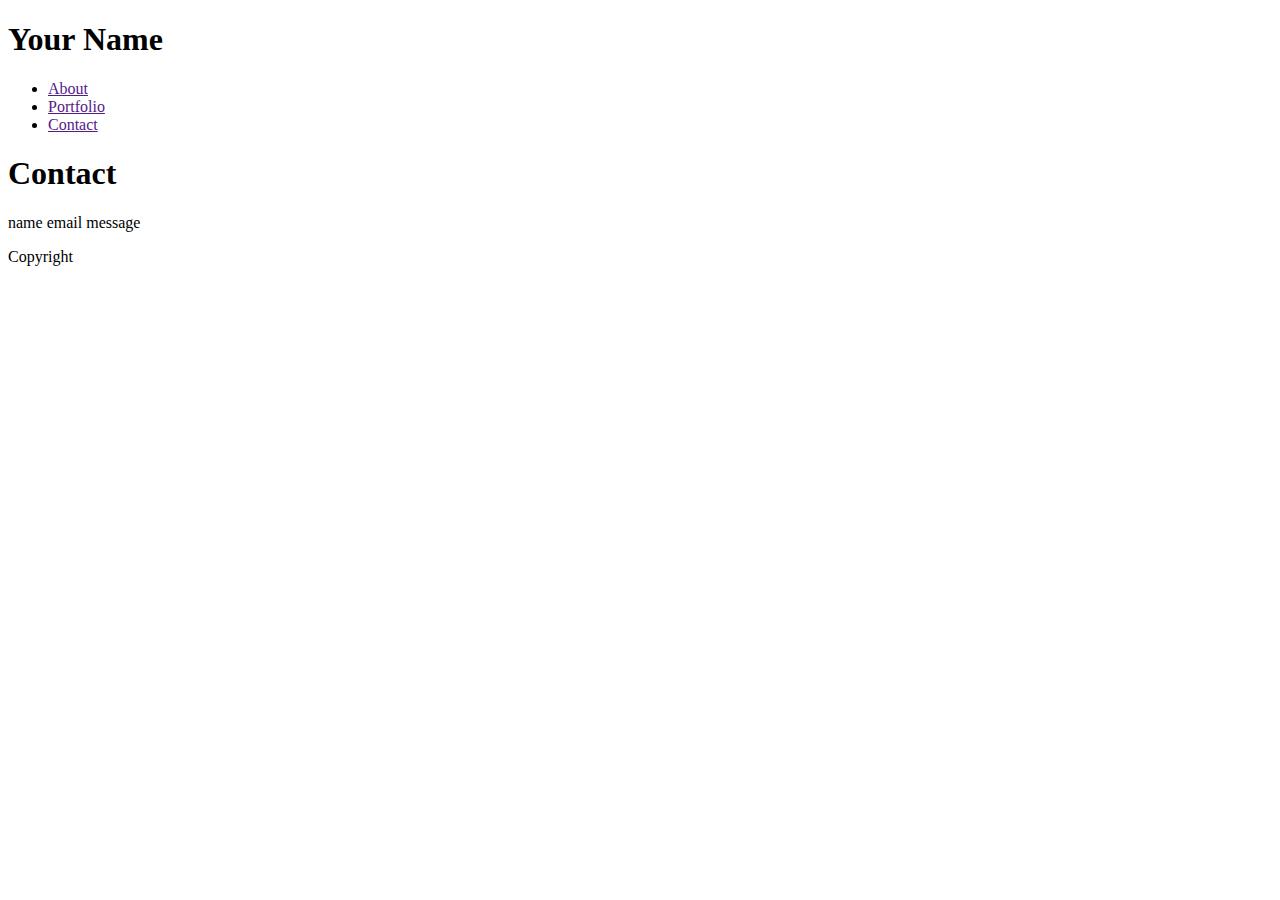
<file: contact.html>
<!DOCTYPE html>
<html lang="en">
<head>
    <meta charset="UTF-8">
    <meta name="viewport" content="width=device-width, initial-scale=1.0">
<!--    
    <meta http-equiv="X-UA-Compatible" content="ie=edge">
-->
    <link rel="stylesheet" type="css/text" href="assets/css/style.css">
    <title>Basic Portfolio Contact</title>
</head>
<body>
    <div class="header">
        <h1 class="firstlast">Your Name</h1>
        <nav>
            <ul>
                <li><a href="">About</a></li>
                <li><a href="">Portfolio</a></li>
                <li><a href="">Contact</a></li>
            </ul>
        </nav>
    </div>

    <div class="middle">
        <section>
            <h1>Contact</h1>
            <form action="Submit">name email message</form>
        </section>
        </div>
        
        <div class="footer">

        <p>Copyright</p>
    </div> 

</body>
</html>
</file>
<file: assets/css/style.css>
body {
/*    border: 5px dashed hotpink;       */
    background-image: url('Images\paper_3\paper_3_@2X.png');
    font-family: "Arial", "Helvetica Neue", Helvetica, sans-serif;
    color: #777777;
    position: relative;
    
}

section.gome {
/*    border: 5px dashed green; */
    max-width: 960px;
    overflow: auto;
    position: relative;
    left: 40px;
    padding:10px;
    background-color: #ffffff;
}

header {
/*    
border: 5px dashed greenyellow;   
*/
    border-bottom: 1px solid #666666;
    background-color: #ffffff;
}

.attic {
/*    border: 5px dashed goldenrod;     */
    width: 960px;
    clear: both;
    overflow: auto;
    position: relative;
    left: 40px;
    bottom: -30px;
    
}

h1,h2,h3,h4 {
/*    border: 5px dashed black;     */
    font-family: "Georgia", Times, "Times New Roman", serif;
    color: #4aaaa5;
    
}
#firstlast {
/*    border: 5px dashed black;     */
    display: block;
    color: white;
    text-align: center;
    background-color: #4aaaa5;
    padding: 15px; 
    float: left;   
}


nav {
/*    border: 5px dashed pink;      */
    float: right;
    margin-top: 25px;
}
ul {
/*    border: 5px dashed black;     */
    list-style-type: none;
    margin: 0;
    padding: 0;
    overflow: hidden;
    background-color: #ffffff;
/*  width: 60px;*/
}

li {
    float: right;
}
li a {
    display: block;
    text-align: center;
    text-decoration: none;
    padding: 12px;
    
    /*  width: 60px;*/
}
li a:link {
    color: #777777;
/*    border: 1px solid grey;       */
}
li a:visited {
    color: #4aaaa5;
}
li a:hover {
    color: white;
    background-color: #4aaaa5;
}
li a:active {
    color: maroon;
}
/*
li a:hover {
    background-color: hotpink;
}
*/

.middle {
/*    border: 5px dashed blue;      */
    background-image: url('Images\paper_3\paper_3_@2X.png');
    clear: both;
    overflow: auto;
    position: relative;
    padding: 20px 0 50px 0;
    background-color: #afafaf;
}
/*
.gome {
    border: 5px dashed aqua;
    background-color: #ffffff;
    max-width: 960px;
}
*/
.picme {
/*    border: 5px dashed gray;      */
    float: left;
    padding: 20px 20px 20px 0;

}
.para {
/*    border: 5px dashed red;       */
    border-top: 1px;
    border-top-style: solid;
    border-top-color: #dddddd;
}
/*
.goe {
    border-bottom: 5px;
    border-bottom-style: solid;
    border-bottom-color: #666666;
}
*/
p {
    line-height: 2em;
    
}
footer {
/*    border: 5px dashed black;     */
    text-align: center;
    font-size: 10px;
    color: #dddddd;
    /*    
    position: fixed;
    bottom:0;
    height: 5%;
    width: 100%;        */
    background-color: #666666;
    border-top: 5px solid #4aaaa5;
}
</file>
